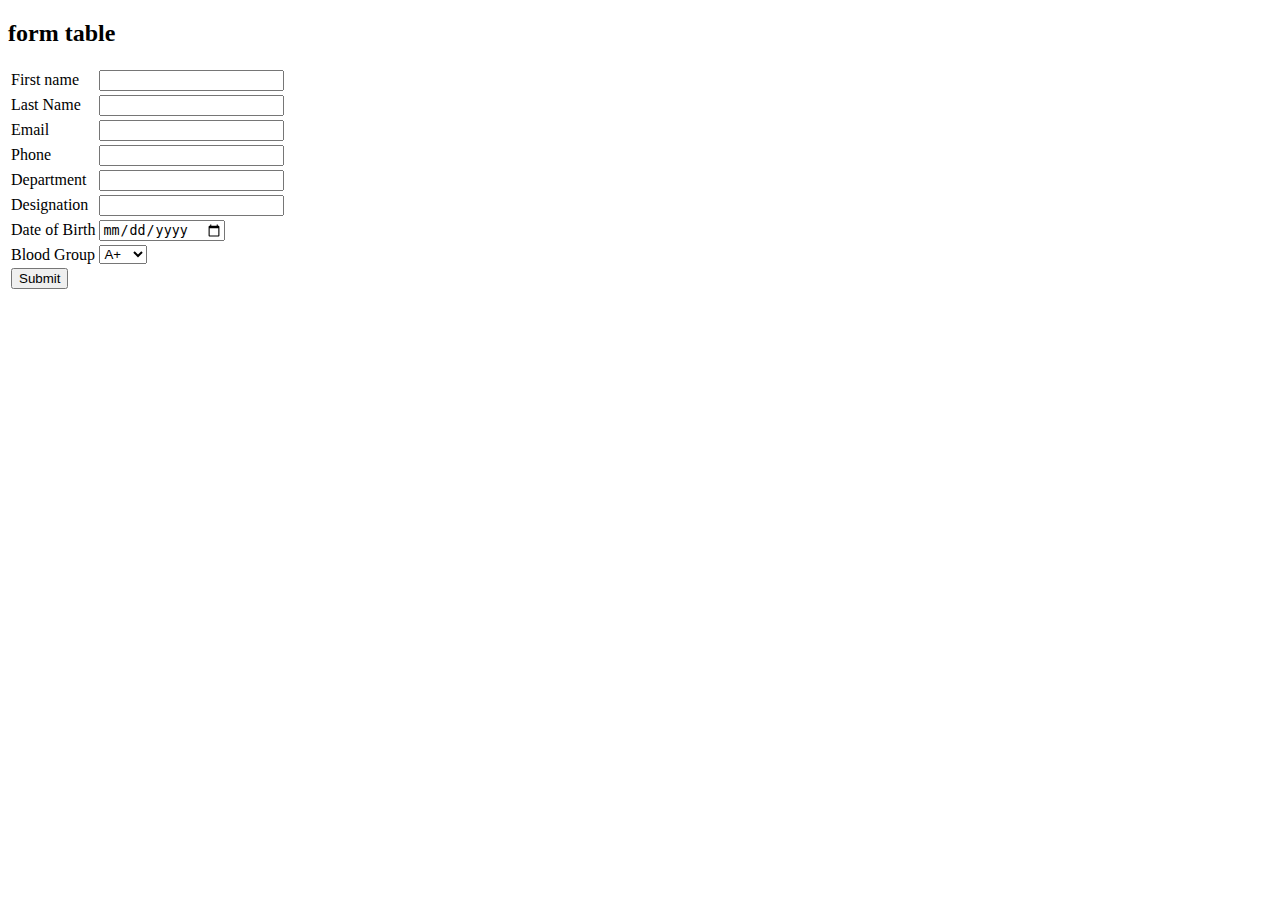
<file: Basics of Flask/Flask DB Integration/templates/form.html>
<!DOCTYPE html> 
<html> 

<body> 
	<h2>form table</h2> 
	<form action = "http://localhost:5000/api" method = "post">
	<table> 
		<form> 
			<tr> 
				<td> 
					<label for="fname"> 
						First name 
					</label> 
				</td> 
				<td><input type="text" name="fname" /> 
				</td> 
			</tr> 
			<tr> 
				<td><label for="lname"> 
						Last Name 
					</label> 
				</td> 
				<td><input type="text" name="lname" /> 
				</td> 
			</tr> 
			<tr> 
				<td><label for="email"> 
						Email 
					</label> 
				</td> 
				<td><input type="email" name="email" /> 
				</td> 
			</tr> 
			<tr> 
				<td><label for="phone"> 
						Phone 
					</label> 
				</td> 
				<td><input type="tel" name="phone" /> 
				</td> 
			</tr> 
            <tr> 
				<td><label for="Department"> 
						Department 
					</label> 
				</td> 
				<td><input type="text" name="Department" /> 
				</td> 
			</tr> 
            <tr> 
				<td><label for="Designation"> 
						Designation 
					</label> 
				</td> 
				<td><input type="text" name="Designation" /> 
				</td> 
			</tr> 
            <tr> 
				<td><label for="Birth"> 
						Date of Birth 
					</label> 
				</td> 
				<td><input type="date" name="date" /> 
				</td> 
			</tr> 
            <tr> 
				<td><label for="blood_group"> 
						Blood Group 
					</label> 
				</td> 
                <td>
				<select name="blood_group" name="blood_group" form="blood_group_form">
                    <option value="A+">A+</option>
                    <option value="A-">A-</option>
                    <option value="B+">B+</option>
                    <option value="B-" >B-</option>
                    <option value="AB+">AB+</option>
                    <option value="AB-">AB-</option>
                    <option value="O+">O+</option>
                    <option value="O-">O-</option>

                </select>
                </td>
				</td> 
			</tr> 
            <tr> 
				<td>
                    <button type="submit" value="Submit" name="Submit">Submit</button>
				</td> 
			</tr> 
		</form> 
	</table> 
	</form>
</body> 

</html>
</file>
